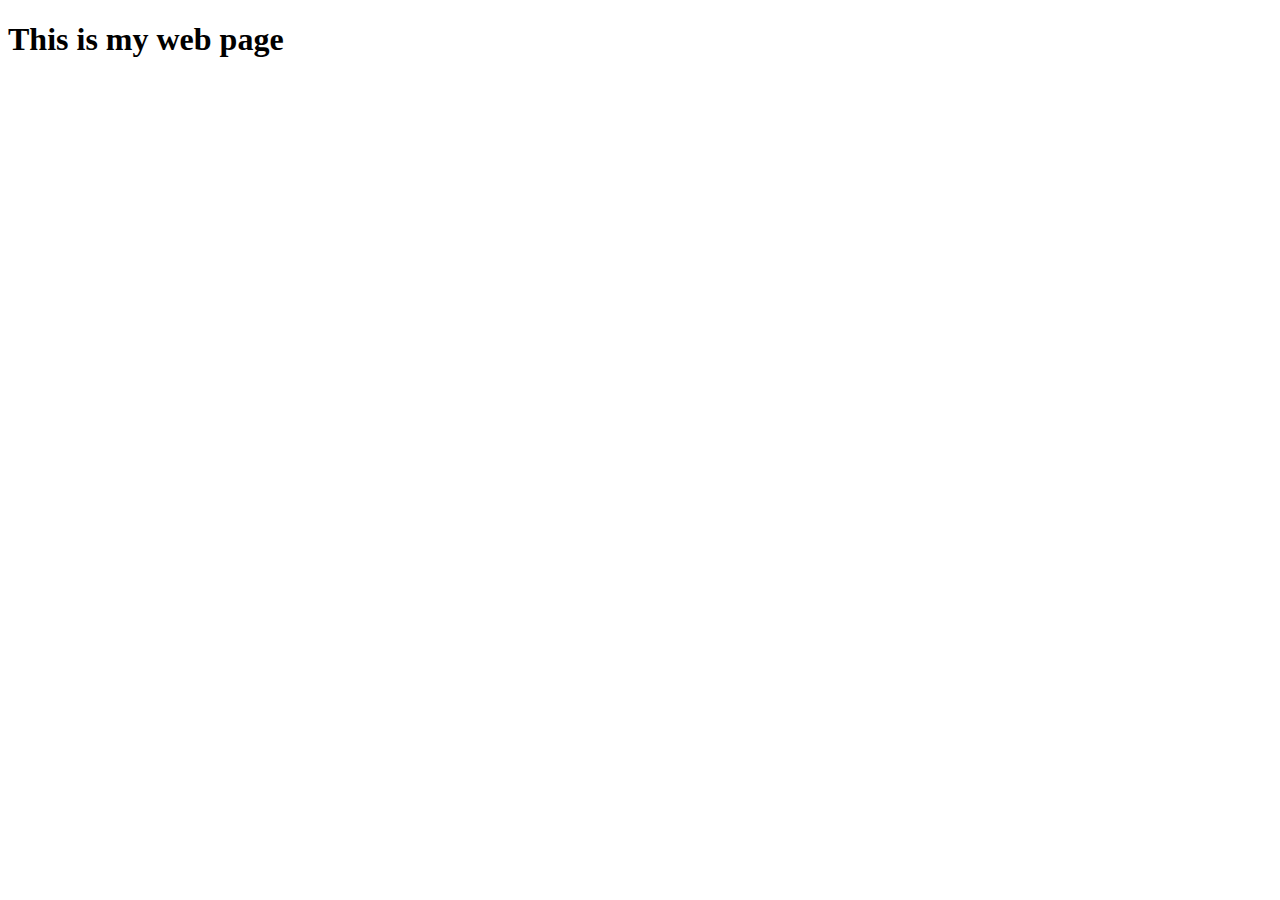
<file: example.html>
<!DOCTYPE html>
<html lang="en">
<head>
    <meta charset="UTF-8">
    <meta name="viewport" content="width=device-width, initial-scale=1.0">
    <title>My Web Page</title>
</head>
<body>
    <h1>This is my web page</h1>
</body>
</html>
</file>
